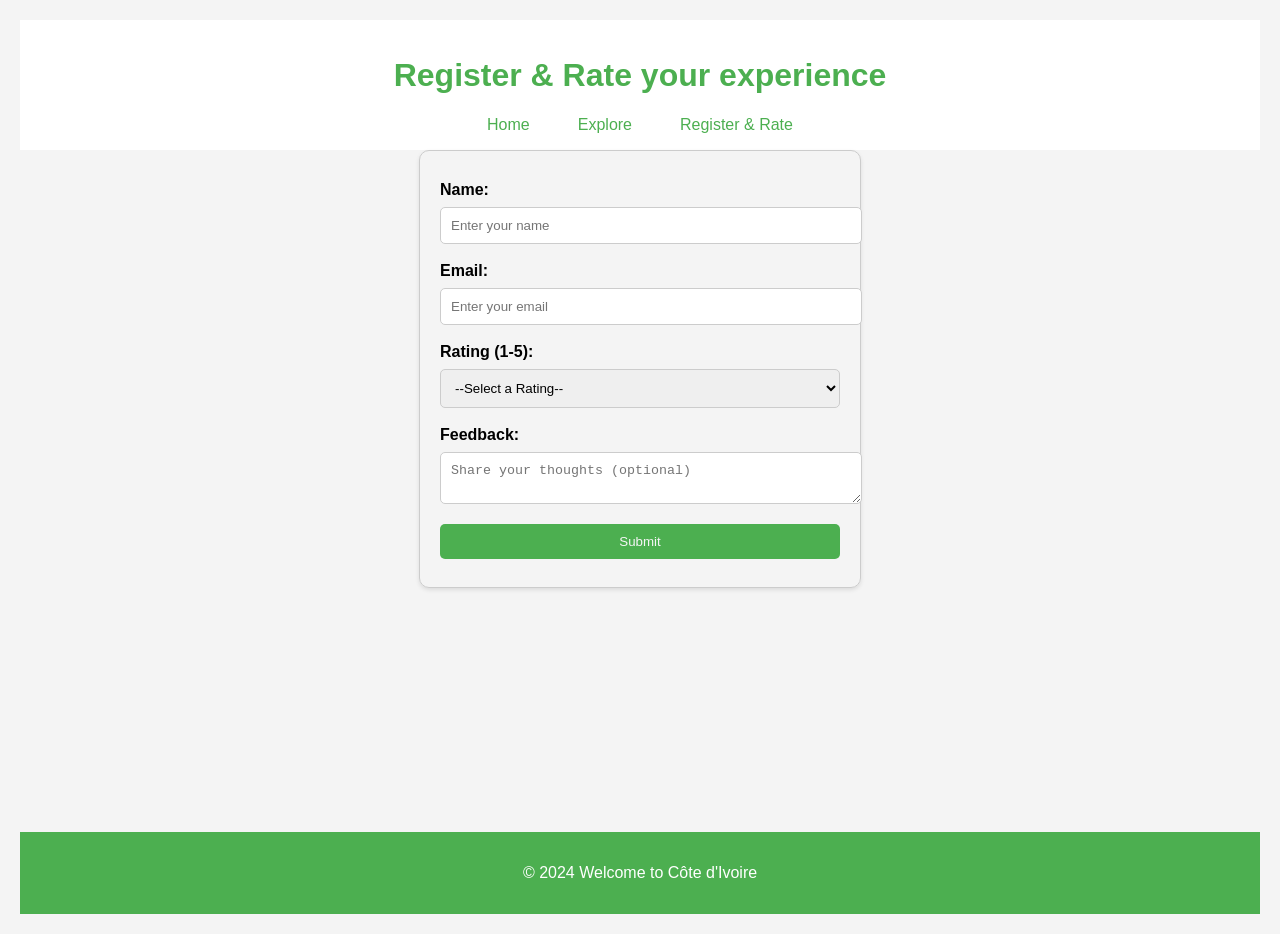
<file: Welcome-To-Cote-D-Ivoire/register-&-Rate.html>
<!DOCTYPE html>
<html lang="en">
<head>
  <meta charset="UTF-8">
  <meta name="viewport" content="width=device-width, initial-scale=1.0">
  <title>Register and Rate your experience</title>
  <link rel="stylesheet" href="css/style.css">

  <style>
    body {
      font-family: Arial, sans-serif;
      margin: 20px;
      padding: 0;
    }
    form {
      max-width: 400px;
      margin: 0 auto;
      padding: 20px;
      border: 1px solid #ccc;
      border-radius: 10px;
      box-shadow: 0 2px 4px rgba(0, 0, 0, 0.1);
    }
    label {
      font-weight: bold;
      margin-top: 10px;
      display: block;
    }
    input, textarea, select, button {
      width: 100%;
      margin: 8px 0;
      padding: 10px;
      border: 1px solid #ccc;
      border-radius: 5px;
    }
    button {
      background-color: #4CAF50;
      color: whitesmoke;
      cursor: pointer;
      border: none;
    }
    button:hover {
      background-color: orange;
    }

  </style>

  <header>
    <h1>Register & Rate your experience </h1>
    <nav>
      <ul class="nav-menu">
        <li><a href="index.html">Home</a></li>
        <li><a href="explore.html">Explore</a></li>
        <li><a href="register-&-Rate.html">Register & Rate</a></li>
      </ul>
    </nav>
  </header>
</head>
<body>
<form id="registerForm">
  <label for="name">Name:</label>
  <input type="text" id="name" name="name" placeholder="Enter your name" required>

  <label for="email">Email:</label>
  <input type="email" id="email" name="email" placeholder="Enter your email" required>

  <label for="rating">Rating (1-5):</label>
  <select id="rating" name="rating" required>
    <option value="">--Select a Rating--</option>
    <option value="1">1 - Poor</option>
    <option value="2">2 - Fair</option>
    <option value="3">3 - Good</option>
    <option value="4">4 - Very Good</option>
    <option value="5">5 - Excellent</option>
  </select>

  <label for="feedback">Feedback:</label>
  <textarea id="feedback" name="feedback" placeholder="Share your thoughts (optional)"></textarea>


  <button type="submit">Submit</button>
</form>

<div id="result" class="centered" style="display: none;"></div>
<div style="text-align: center; margin: 20px 0;">
  <video style="width: 80%; max-width: 400px; height: auto;" autoplay muted loop>
    <source src="https://www.motionelements.com/stock-video-39753527-the-balls-come-together-to-form-the-flag-of-cote-d-ivoire.mp4" type="video/mp4">
    Your browser does not support the video tag.
  </video>
</div>

<script src="js/app.js"></script>
<footer>
  <p>&copy; 2024 Welcome to Côte d'Ivoire</p>
</footer>

</body>
</html>
</file>
<file: Welcome-To-Cote-D-Ivoire/css/style.css>
body {
  font-family: 'Poppins', sans-serif;
  margin: 0;
  padding: 0;
  background-color: #f4f4f4;
}
header {
  background-color: white;
  color: #4CAF50;
  padding: 1rem 0;
  text-align: center;
}
nav ul {
  list-style: none;
  padding: 0;
  margin: 0;
  display: flex;
  justify-content: center;
  gap: 1rem;
}
nav a {
  color: #4CAF50;
  text-decoration: none;
  padding: 0.5rem 1rem;
  border-radius: 5px;
  transition: background-color 0.3s ease;
}
nav a:hover {
  background-color: orange;
  color: white;
}
main {
  padding: 2rem;
}
section {
  display: grid;
  grid-template-columns: repeat(auto-fit, minmax(300px, 1fr));
  gap: 1.5rem;
  max-width: 1200px;
  margin: 0 auto;
}

/* Card Styling for Both Destinations and Culture */
.card {
  background: white;
  border-radius: 10px;
  box-shadow: 0 4px 6px rgba(0, 0, 0, 0.1);
  overflow: hidden;
  text-align: center;
  transition: transform 0.3s ease;
}
.card img {
  width: 100%;
  height: 200px;
  object-fit: cover;
}
.card h3 {
  margin: 0.5rem 0;
  color: #333;
}
.card p {
  padding: 0 1rem 1rem;
  color: #666;
}
.card:hover {
  transform: scale(1.05);
}

/* Hero Section */
.hero {
  display: flex;
  flex-direction: column; /* Aligns items vertically */
  align-items: center; /* Centers the image horizontally */
  text-align: center; /* Ensures all text is centered */
  padding: 2rem;
  background: #F4F4F4;
}


.hero h2 {
  color: #333;
  margin-bottom: 1rem; /* Adds space between the title and the image */
  font-size: 2rem;
}

.hero img {
  max-width: 80%; /* Adjust the width as needed */
  height: auto; /* Maintains aspect ratio */
  margin-bottom: 1rem; /* Adds space between the image and the text */
}

.hero p {
  font-size: 1rem;
  line-height: 1.6;
  color: #555;
  max-width: 700px; /* limits the width for better readability */
}


/* Footer */
footer {
  text-align: center;
  padding: 1rem;
  background: #4CAF50;
  color: #fff;
}
</file>
